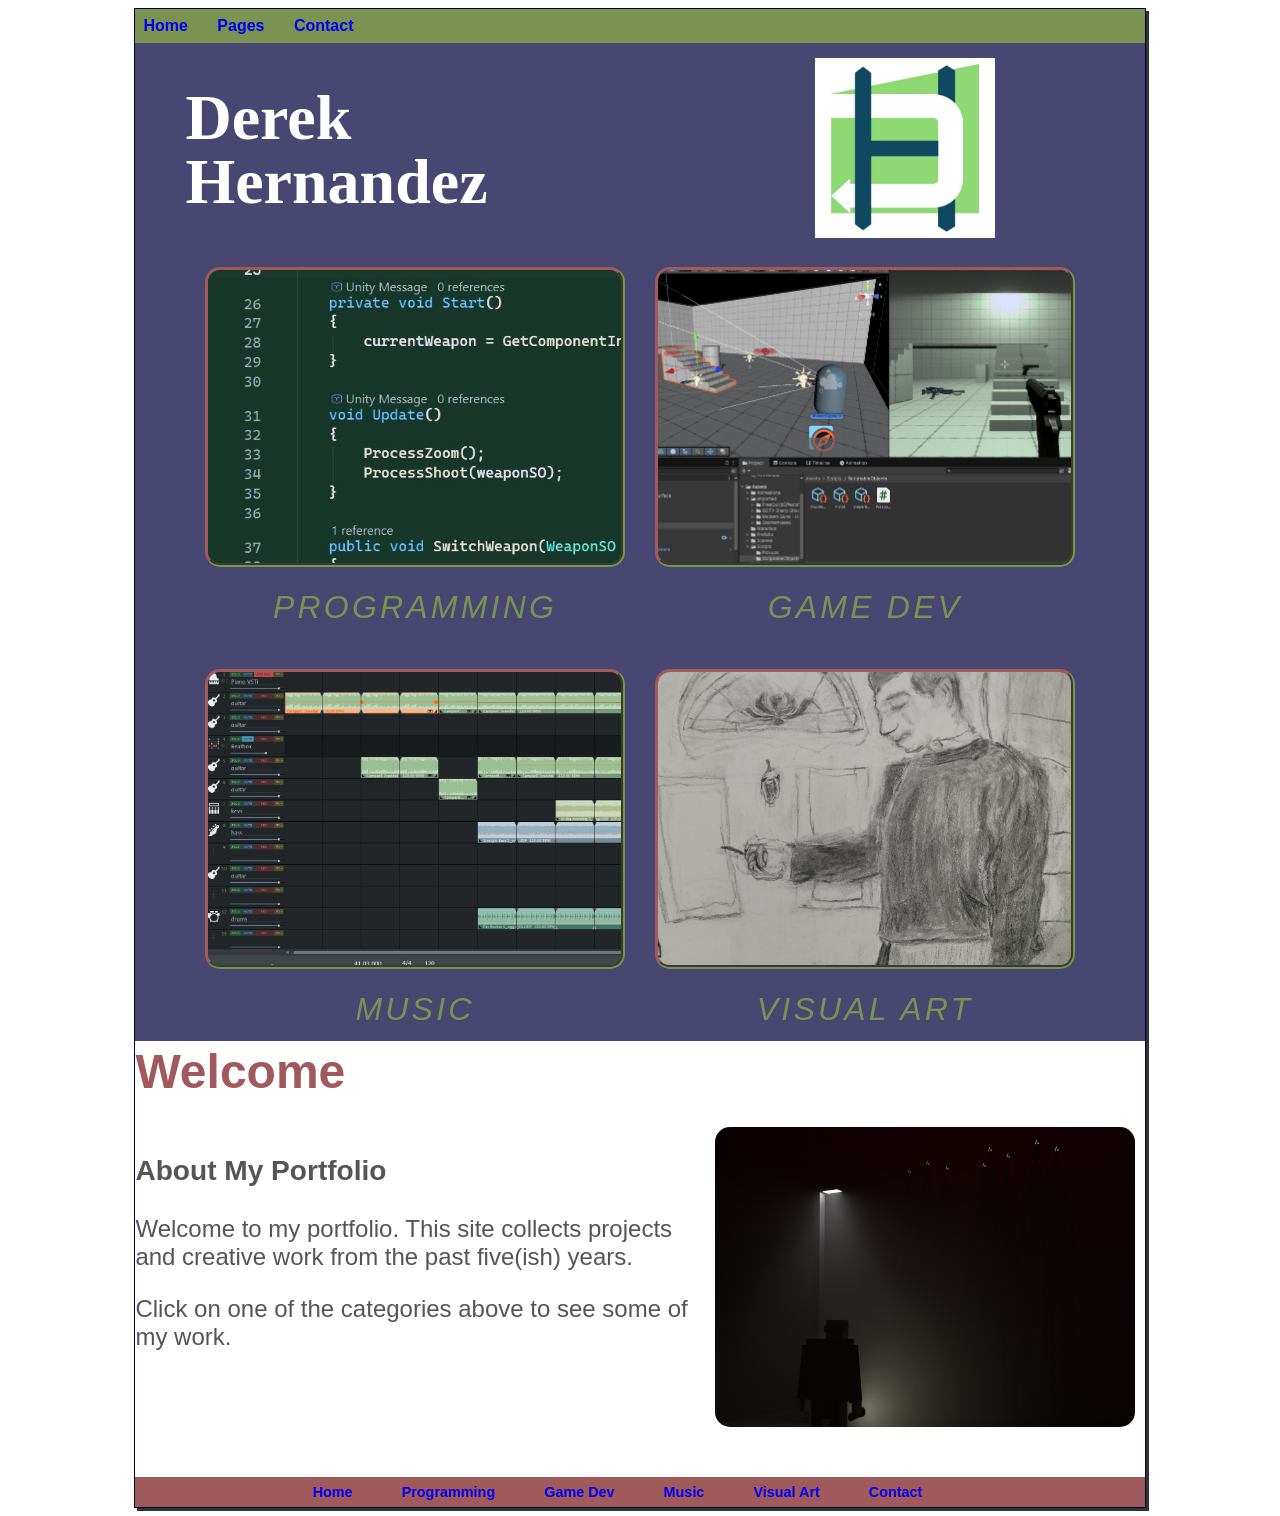
<file: index.html>
<!DOCTYPE html>
<html lang="en">
<head>
    <meta charset="utf-8">
    <meta name="viewport" content="width=device-width, initial-scale=1.0">
    <title>Derek Hernandez, A Portfolio</title>
    <link href="portfolio.css" rel="stylesheet">
</head>

<body>
    <div id="wrapper">
        <nav>
            <a href="index.html">Home</a>
            <a href="pages.html">Pages</a>
            <a href="contact.html">Contact</a>
        </nav>

        <header> 
            <div id="logo">
                <h1>Derek <br>Hernandez</h1>
                <img src="images/logo.jpg" alt="Derek Hernandez logo">
            </div>

            <div class="link-image">
                <a href="programming.html">
                    <img src="images/programming.jpg" alt="Programming Projects">
                    Programming
                </a>
                <a href="gamedev.html">
                    <img src="images/gamedev.jpg" alt="Game development Projects">
                    Game Dev
                </a>
                <a href="music.html">
                    <img src="images/music.jpg" alt="Music Projects">
                    Music
                </a>
                <a href="visualart.html">
                    <img src="images/visualart.jpg" alt="Visual Art Projects">
                    Visual Art
                </a>
            </div>
        </header>

        <main>
            <h2>Welcome</h2>

            <div class="intro">
                <div>
                    <h3>About My Portfolio</h3>
                    <p>
                        Welcome to my portfolio. This site collects projects and
                        creative work from the past five(ish) years.
                    </p>
                    <p>
                        Click on one of the categories above to see some of my work.
                    </p>
                </div>

                <img src="images/render.jpg" alt="A featured example of Derek Hernandez's work">
            </div>
        </main>

        <footer>
            <a href="index.html">Home</a>
            <a href="programming.html">Programming</a>
            <a href="gamedev.html">Game Dev</a>
            <a href="music.html">Music</a>
            <a href="visualart.html">Visual Art</a>
            <a href="contact.html">Contact</a>
        </footer>
    </div>
</body>
</html>
</file>
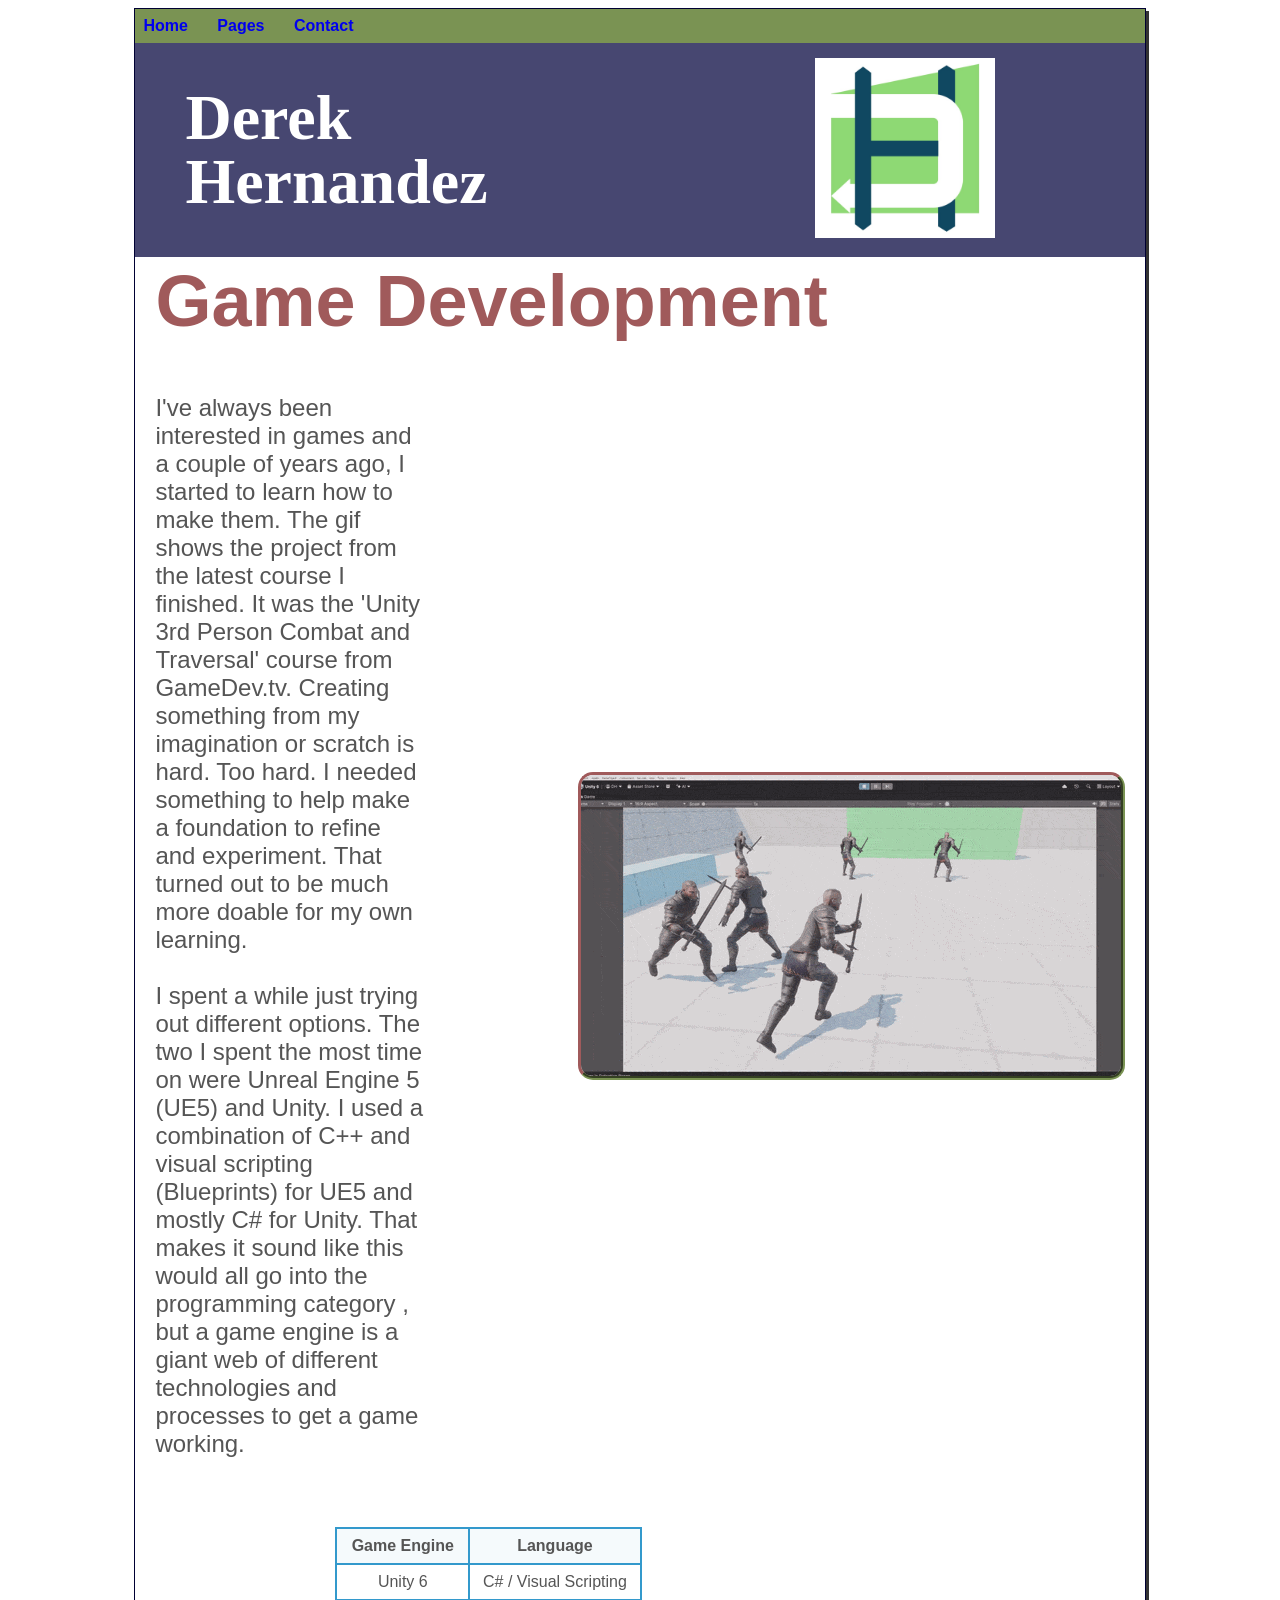
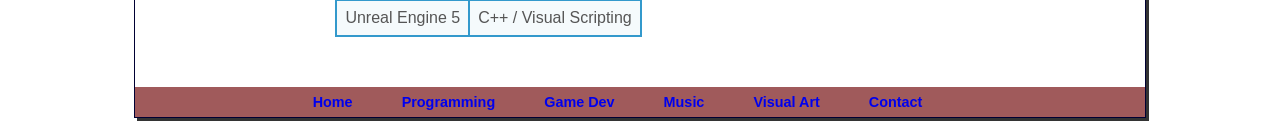
<file: gamedev.html>
<!DOCTYPE html>
<html lang="en">
<head>
    <meta charset="utf-8">
    <meta name="viewport" content="width=device-width, initial-scale=1.0">
    <title>Derek Hernandez, Game Development</title>
    <link href="portfolio.css" rel="stylesheet">
</head>

<body>
    <div id="wrapper">
        <nav>
            <a href="index.html">Home</a>
            <a href="pages.html">Pages</a>
            <a href="contact.html">Contact</a>
        </nav>

        <header>
            <div id="logo">
                <h1>Derek <br>Hernandez</h1>
                <img src="images/logo.jpg" alt="Derek Hernandez logo">
            </div>
        </header>

        <main>
            <div class="art-gallery">
                <h2>Game Development</h2>

                <div class="art">
                    <p>
                        I've always been interested in games and a couple of years ago,
                        I started to learn how to make them. The gif shows the project from 
                        the latest course I finished. It was the 'Unity 3rd Person Combat and 
                        Traversal' course from GameDev.tv. Creating something from my 
                        imagination or scratch is hard. Too hard. I needed something to help
                        make a foundation to refine and experiment. That turned out to be
                        much more doable for my own learning.

                        <br><br>I spent a while just trying out different options. The two I spent the most time on
                        were Unreal Engine 5 (UE5) and Unity. I used a combination of C++ and visual scripting (Blueprints)
                        for UE5 and mostly C# for Unity. That makes it sound like this would all go into the programming category
                        , but a game engine is a giant web of different technologies and processes to get a game working.
                    </p>

                    <img src="images/combat.gif" alt="Game development project example">
                </div>
                
            </div>

                    <table>
        <tr>
            <th id="name">Game Engine</th>
            <th id="description">Language</th>
        </tr>
        <tr>
            <td headers="name">Unity 6</td>
            <td headers="description" class="text">C# / Visual Scripting</td>
        </tr>
        <tr>
            <td headers="name">Unreal Engine 5</td>
            <td headers="description" class="text">C++ / Visual Scripting</td>
        </tr>
        </table>
        </main>

        <footer>
            <a href="index.html">Home</a>
            <a href="programming.html">Programming</a>
            <a href="gamedev.html">Game Dev</a>
            <a href="music.html">Music</a>
            <a href="visualart.html">Visual Art</a>
            <a href="contact.html">Contact</a>
        </footer>
    </div>
</body>
</html>
</file>
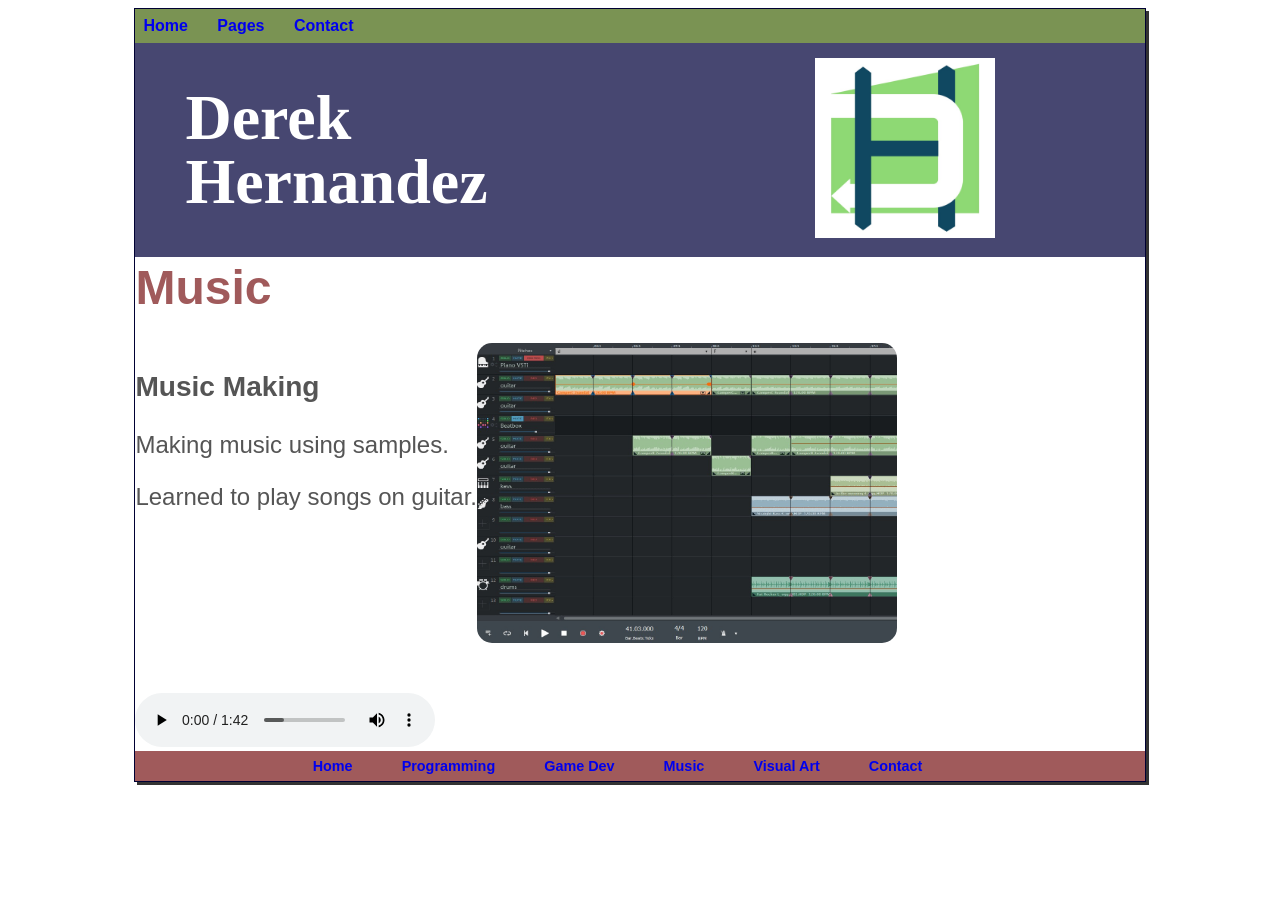
<file: music.html>
<!DOCTYPE html>
<html lang="en">
<head>
    <meta charset="utf-8">
    <meta name="viewport" content="width=device-width, initial-scale=1.0">
    <title>Derek Hernandez, Music</title>
    <link href="portfolio.css" rel="stylesheet">
</head>

<body>
    <div id="wrapper">
        <nav>
            <a href="index.html">Home</a>
            <a href="pages.html">Pages</a>
            <a href="contact.html">Contact</a>
        </nav>

        <header>
            <div id="logo">
                <h1>Derek <br>Hernandez</h1>
                <img src="images/logo.jpg" alt="Derek Hernandez logo">
            </div>
        </header>

        <main>
            <h2>Music</h2>
            <div class="intro">
                <div>
                    <h3>Music Making</h3>
                    <p>
                        Making music using samples.
                    </p>
                    <p>
                        Learned to play songs on guitar.
                    </p>
                </div>
                <img src="images/music.jpg" alt="Music project example">
            </div>
            <audio controls>
                <source src="media/song.mp3" type="audio/mpeg">
            </audio>
        </main>

        <footer>
            <a href="index.html">Home</a>
            <a href="programming.html">Programming</a>
            <a href="gamedev.html">Game Dev</a>
            <a href="music.html">Music</a>
            <a href="visualart.html">Visual Art</a>
            <a href="contact.html">Contact</a>
        </footer>
    </div>
</body>
</html>
</file>
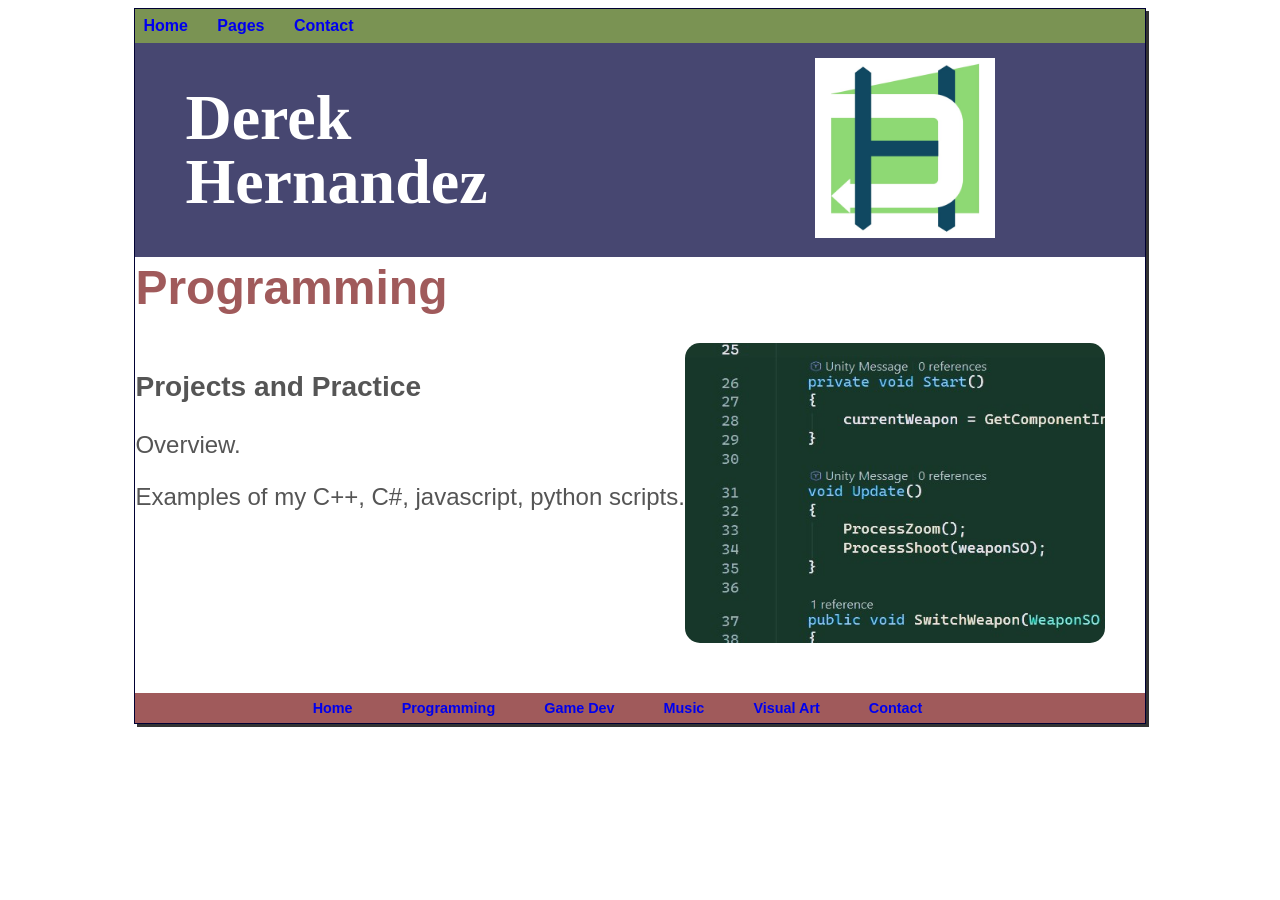
<file: programming.html>
<!DOCTYPE html>
<html lang="en">
<head>
    <meta charset="utf-8">
    <meta name="viewport" content="width=device-width, initial-scale=1.0">
    <title>Derek Hernandez, Programming</title>
    <link href="portfolio.css" rel="stylesheet">
</head>

<body>
    <div id="wrapper">
        <nav>
            <a href="index.html">Home</a>
            <a href="pages.html">Pages</a>
            <a href="contact.html">Contact</a>
        </nav>

        <header>
            <div id="logo">
                <h1>Derek <br>Hernandez</h1>
                <img src="images/logo.jpg" alt="Derek Hernandez logo">
            </div>
        </header>

        <main>
            <h2>Programming</h2>
            <div class="intro">
                <div>
                    <h3>Projects and Practice</h3>
                    <p>
                        Overview.
                    </p>
                    <p>
                        Examples of my C++, C#, javascript, python scripts.
                    </p>
                </div>
                <img src="images/programming.jpg" alt="Programming project example">
            </div>
        </main>

        <footer>
            <a href="index.html">Home</a>
            <a href="programming.html">Programming</a>
            <a href="gamedev.html">Game Dev</a>
            <a href="music.html">Music</a>
            <a href="visualart.html">Visual Art</a>
            <a href="contact.html">Contact</a>
        </footer>
    </div>
</body>
</html>
</file>
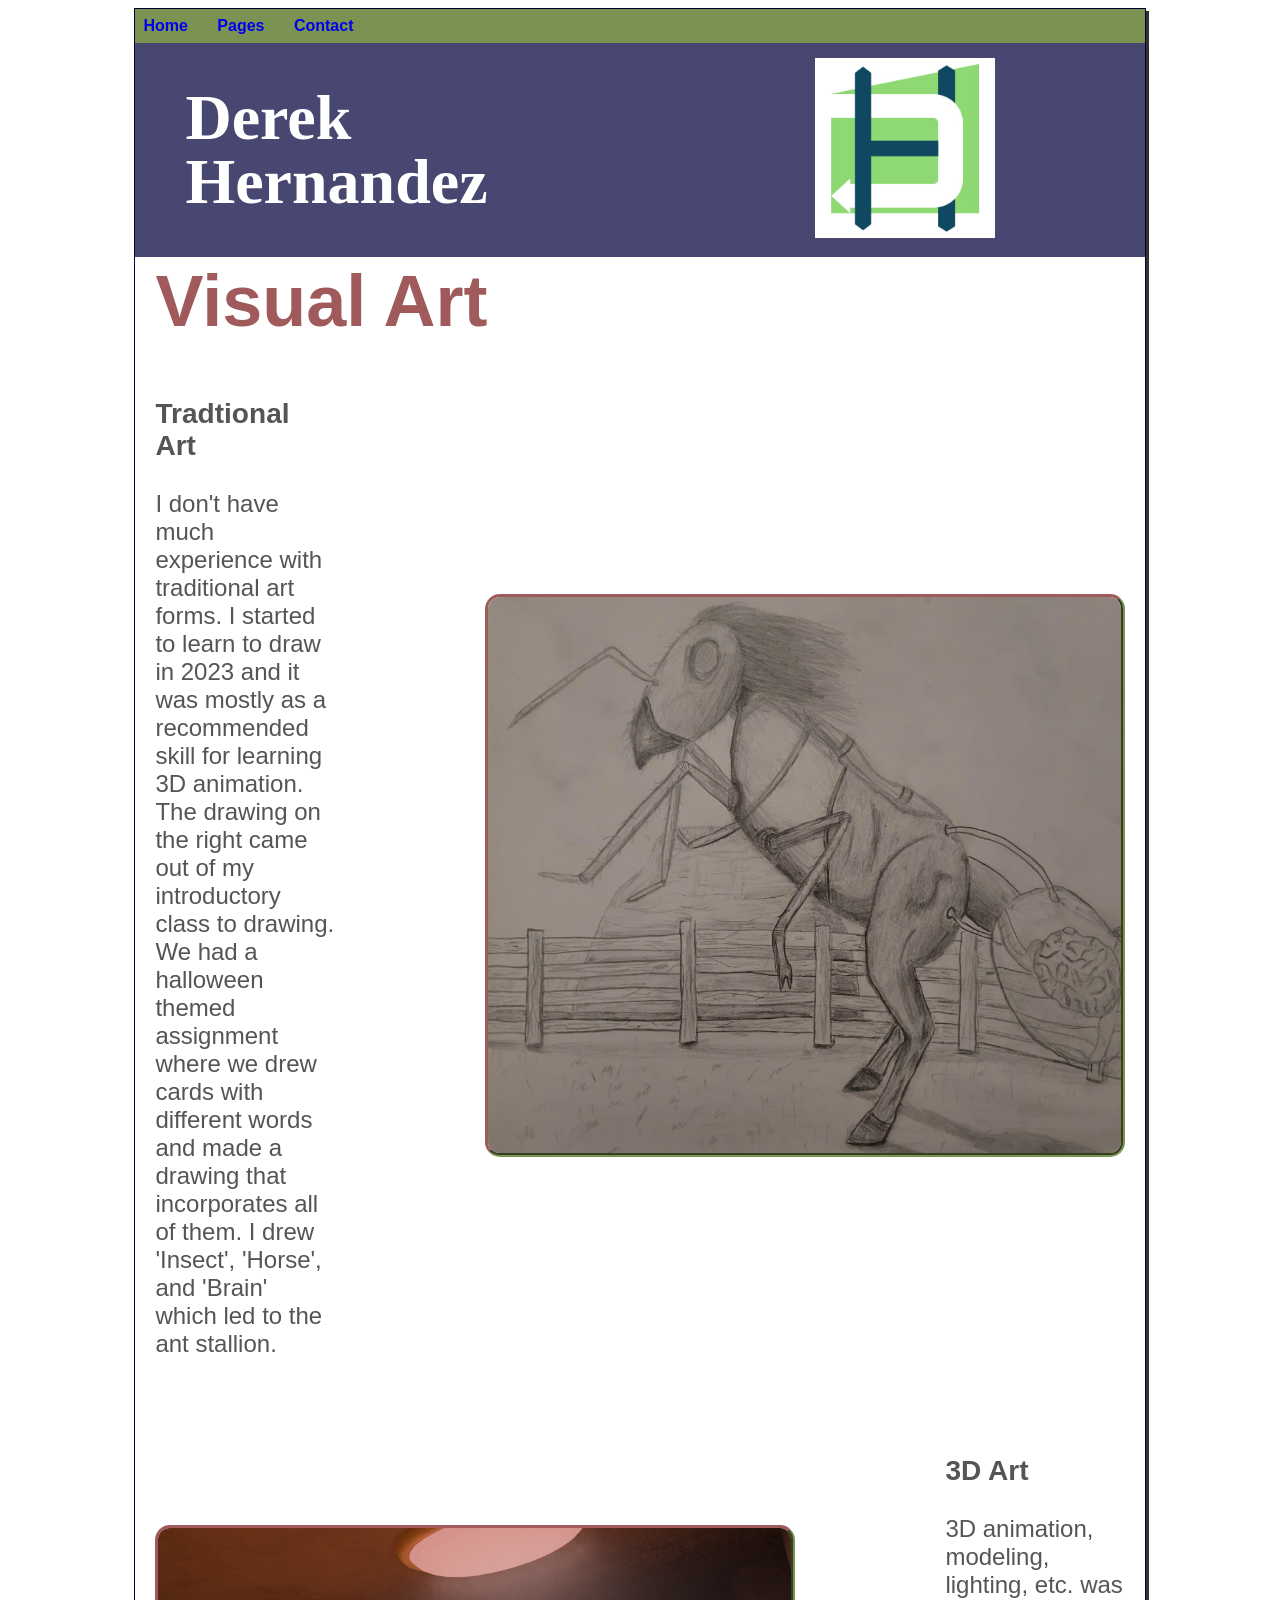
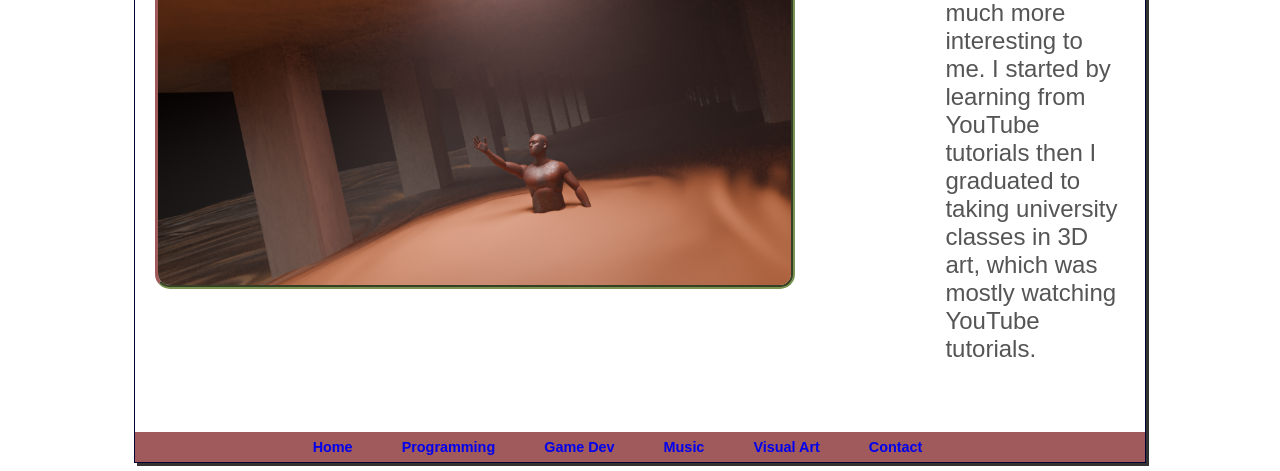
<file: visualart.html>
<!DOCTYPE html>
<html lang="en">
<head>
    <meta charset="utf-8">
    <meta name="viewport" content="width=device-width, initial-scale=1.0">
    <title>Derek Hernandez, Visual Art</title>
    <link href="portfolio.css" rel="stylesheet">
</head>

<body>
    <div id="wrapper">
        <nav>
            <a href="index.html">Home</a>
            <a href="pages.html">Pages</a>
            <a href="contact.html">Contact</a>
        </nav>

        <header>
            <div id="logo">
                <h1>Derek <br>Hernandez</h1>
                <img src="images/logo.jpg" alt="Derek Hernandez logo">
            </div>
        </header>

        <main>
            <div class="art-gallery">
                <h2>Visual Art</h2>

                <div class="art">
                    <div>
                        <h3>Tradtional Art</h3>
                        <p>
                            I don't have much experience with traditional art forms. I started to learn to draw in 2023
                            and it was mostly as a recommended skill for learning 3D animation. The drawing on the right came
                            out of my introductory class to drawing. We had a halloween themed assignment where we drew cards
                            with different words and made a drawing that incorporates all of them. I drew 'Insect', 'Horse', and
                            'Brain' which led to the ant stallion. 
                        </p>
                    </div>
                    <img src="images/art1.png" alt="Drawing of a horse-ant abomination">
                </div>

                <div class="art reverse">
                    <div>
                        <h3>3D Art</h3>
                        <p>
                            3D animation, modeling, lighting, etc. was much more interesting to me. I started by learning from
                            YouTube tutorials then I graduated to taking university classes in 3D art, which was mostly watching 
                            YouTube tutorials.
                        </p>
                    </div>
                    <img src="images/art2.png" alt="A rendered visual art project">
                </div>
            </div>
        </main>

        <footer>
            <a href="index.html">Home</a>
            <a href="programming.html">Programming</a>
            <a href="gamedev.html">Game Dev</a>
            <a href="music.html">Music</a>
            <a href="visualart.html">Visual Art</a>
            <a href="contact.html">Contact</a>
        </footer>
    </div>
</body>
</html>
</file>
<file: portfolio.css>
*          {
                box-sizing: border-box;
            }
            
body        {    
                background-color: #FFFFFF; 
                color: #555555; 
                font-family: Verdana, Helvetica, sans-serif; 
            }

#wrapper    {
                margin-left: auto;
                margin-right: auto;
                width: 80%;
                background-color: #ffffff;
                border: 1px solid #000033;
                min-width: 960px;
                max-width: 2048px;
                box-shadow: 3px 3px #333333;
            }

header      {    
                background-color: #474771; 
                color: #FFFFFF; 
                line-height: 400%; 
            }

#logo       {    
                display: flex;
                justify-content: space-between;
                font-family: Georgia, 'Times New Roman', serif;
                font-size: 2em;   
                text-align: left;
                margin-left: 50px;
            }

#logo img   {    
                height: 180px;
                width: 180px;
                margin: 15px 150px 5px 0px; 
            }

h2          {   
                color: #a05a5b; 
                font-size: 3em;
                font-weight: bold;
                margin: 0 0 28px;
                padding: 3px 2px 0px 0px;
            }


nav         {    
                background-color: #7a9353; 
                font-weight: bold;
                padding: 0.5em;
                 
            }

nav a       {   
                margin-right: 25px; 
                text-decoration: none; 
            }

table       {
                border: 2px solid #3399CC;
                border-collapse: collapse;
                margin-left: 200px;
                margin-bottom: 50px;
            }

td, th      {
                padding: 0.5em;
                border: 2px solid #3399CC;
            }

td          {
                text-align: center;
            }

tr:nth-of-type(odd) 
            {
                background-color: #f5fafc;
            }

footer      {
                font-size: 90%;    
                font-family:  Arial, sans-serif;
                text-align: center;
                font-weight: bold;
                padding: 0.5em;
                background-color: #a05a5b;    
                  
            }

footer a    {
                margin-right: 45px; 
                text-decoration: none;
            }

.link-image {
                display: flex;
                flex-flow: row wrap;
                justify-content: center;
                gap: 30px;
                margin-top: 10px;
                margin-left: 10px;
                margin-right: 10px;
            }

.link-image a {
                font-family:  Impact, Arial Black, Arial, sans-serif;
                font-size: 2em;
                text-transform: uppercase;
                text-align: center;
                letter-spacing: 0.1em;
                font-style: italic;
                color: #7a9353;
                text-decoration: none;
            }

.link-image img {
                display: block;
                height: 300px;
                margin-bottom: 8px;
                object-fit: cover;
                width: 420px;
                border-top: 3px solid #a05a5b;
                border-left: 3px solid #a05a5b;
                border-right: 4px groove #7a9353;
                border-bottom: 4px groove #7a9353;
                border-radius: 15px;

            }

.intro      {
                display: flex;
                font-size: 1.5em;
            }

.intro img  {
                height: 300px;
                width: 420px;
                margin-bottom: 50px;
                margin-right: 10px;
                border-radius: 15px;

            }


.art-gallery {
                font-size: 1.5em;
                padding: 0 40px;
            }


.art        {
                display: flex;
                align-items: center;
                gap: 50px;
                margin-bottom: 70px;
            }


.art div    {
                flex: 1;
            }

.art img    {
                width: 540px;
                height: 248px;
                object-fit: cover;
                border-top: 3px solid #a05a5b;
                border-left: 3px solid #a05a5b;
                border-right: 4px groove #7a9353;
                border-bottom: 4px groove #7a9353;
                border-radius: 15px;
            }

.reverse    {
                flex-direction: row-reverse;
            }

@media (max-width: 700px) {
    #wrapper 
    {
        width: 100%;
        min-width: 0;
        border: none;
        box-shadow: none;
    }

    #logo 
    {
        flex-direction: column;
        align-items: center;
        margin-left: 0;
        text-align: center;
    }

    #logo img 
    {
        height: 120px;
        width: 120px;
        margin: 0 0 15px;
    }

    .link-image 
    {
        flex-direction: column;
        align-items: center;
    }

    .link-image img 
    {
        height: auto;
        width: 300px;
    }

    .intro 
    {
        flex-direction: column;
        font-size: 1.2em;
    }

    .intro img 
    {
        height: auto;
        width: 100%;
        margin-bottom: 25px;
    }

    .art-gallery 
    {
        padding: 0 20px;
    }

    .art, .reverse 
    {
        flex-direction: column;
        gap: 20px;
        margin-bottom: 45px;
    }

    .art div 
    {
        width: 100%;
    }

    .art img 
    {
        width: 100%;
        max-width: 350px;
        height: auto;
    }

    footer a 
    {
        display: block;
        margin: 10px 0;
    }
}

@media (min-width: 701px) {
    .art-gallery 
    {
        padding: 0 20px;
    }

    .art, .reverse 
    {
        gap: 150px;
        margin-bottom: 45px;
    }

    .art img 
    {
        width: 100%;
        max-width: 640px;
        height: auto;
    }
}
</file>
